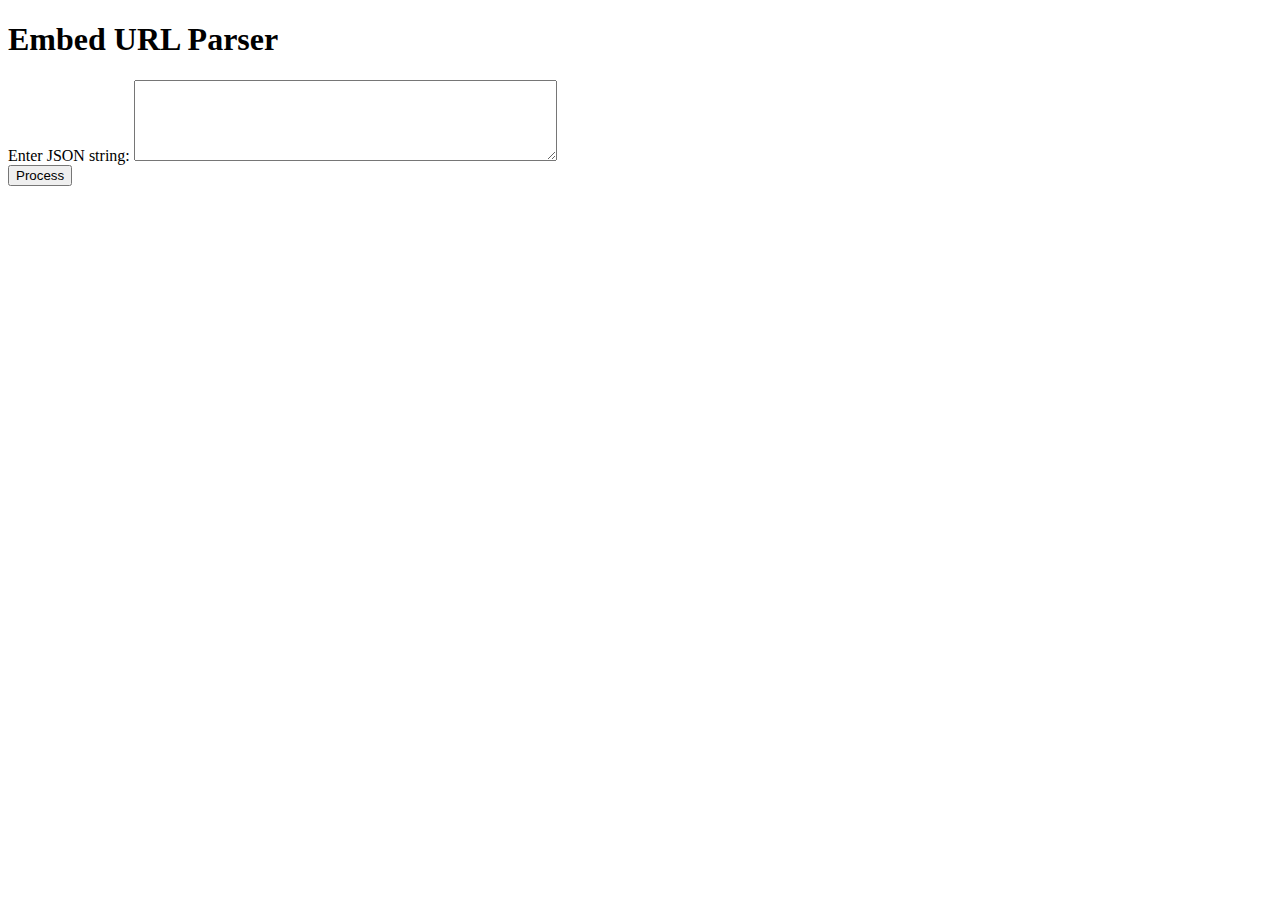
<file: src/main/resources/templates/index.html>
<!DOCTYPE html>
<html lang="en" xmlns:th="http://www.thymeleaf.org">
<head>
    <meta charset="UTF-8">
    <meta name="viewport" content="width=device-width, initial-scale=1.0">
    <link rel="stylesheet" type="text/css" th:href="@{/styles.css}">
    <title>Embed URL Parser</title>
</head>
<body>
<div class="container">
    <h1>Embed URL Parser</h1>
    <form th:action="@{/process}" method="post">
        <label for="jsonInput">Enter JSON string:</label>
        <textarea id="jsonInput" name="jsonString" rows="5" cols="50"></textarea>
        <br>
        <button type="submit">Process</button>
    </form>
</div>
</body>
</html>
</file>
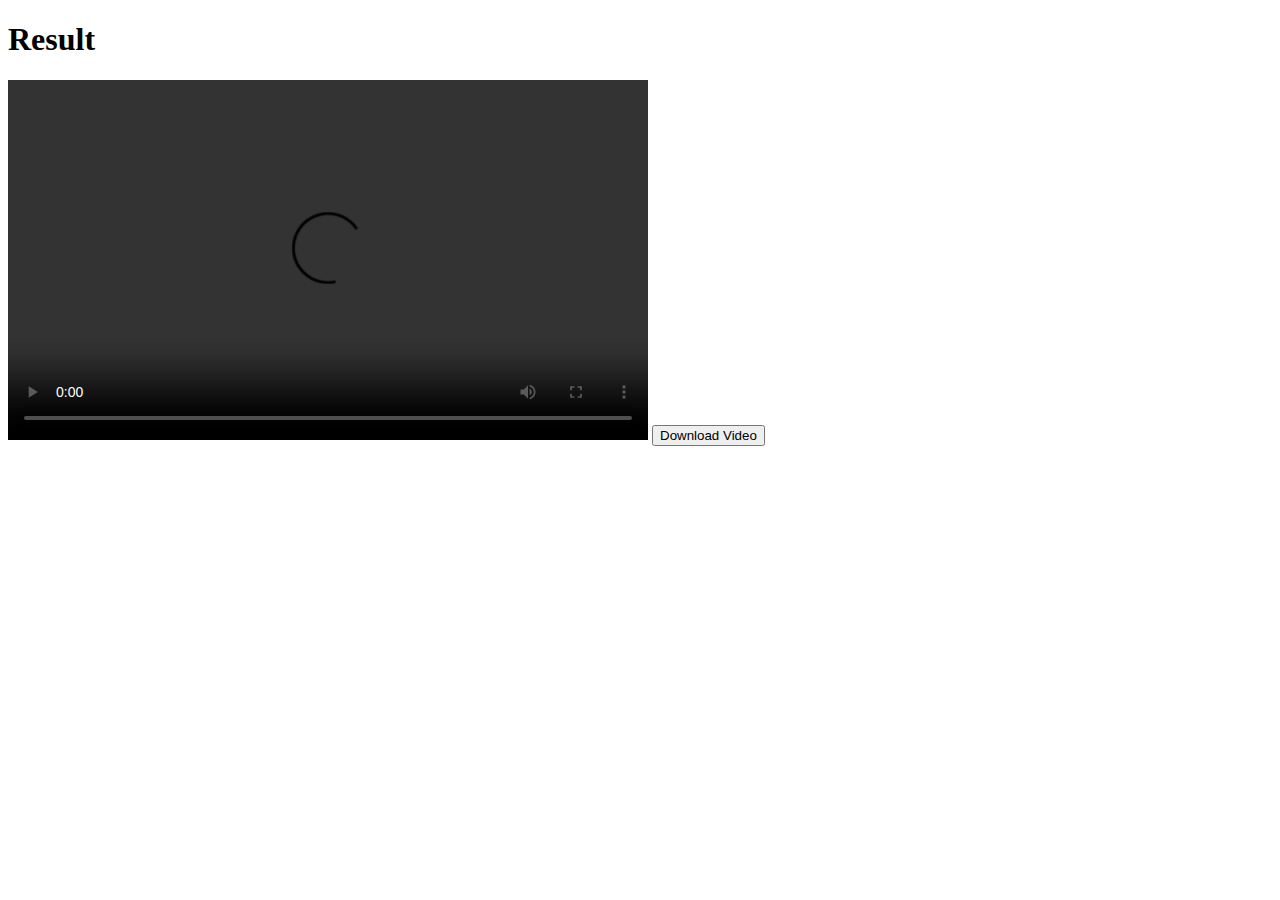
<file: src/main/resources/templates/result.html>
<!DOCTYPE html>
<html lang="en" xmlns:th="http://www.thymeleaf.org">
<head>
    <meta charset="UTF-8">
    <meta name="viewport" content="width=device-width, initial-scale=1.0">
    <link rel="stylesheet" type="text/css" th:href="@{/styles.css}">
    <title>Result - Embed URL Parser</title>
</head>
<body>
<div class="container">
    <h1>Result</h1>

    <!-- Video Player -->
    <video width="640" height="360" controls>
        <source th:src="${url720p}" type="video/mp4">
        Your browser does not support the video tag.
    </video>

    <!-- Download Button -->
    <a id="downloadLink" th:href="${url720p}" download="video.mp4">
        <button class="download-button">Download Video</button>
    </a>
</div>
</body>
</html>
</file>
